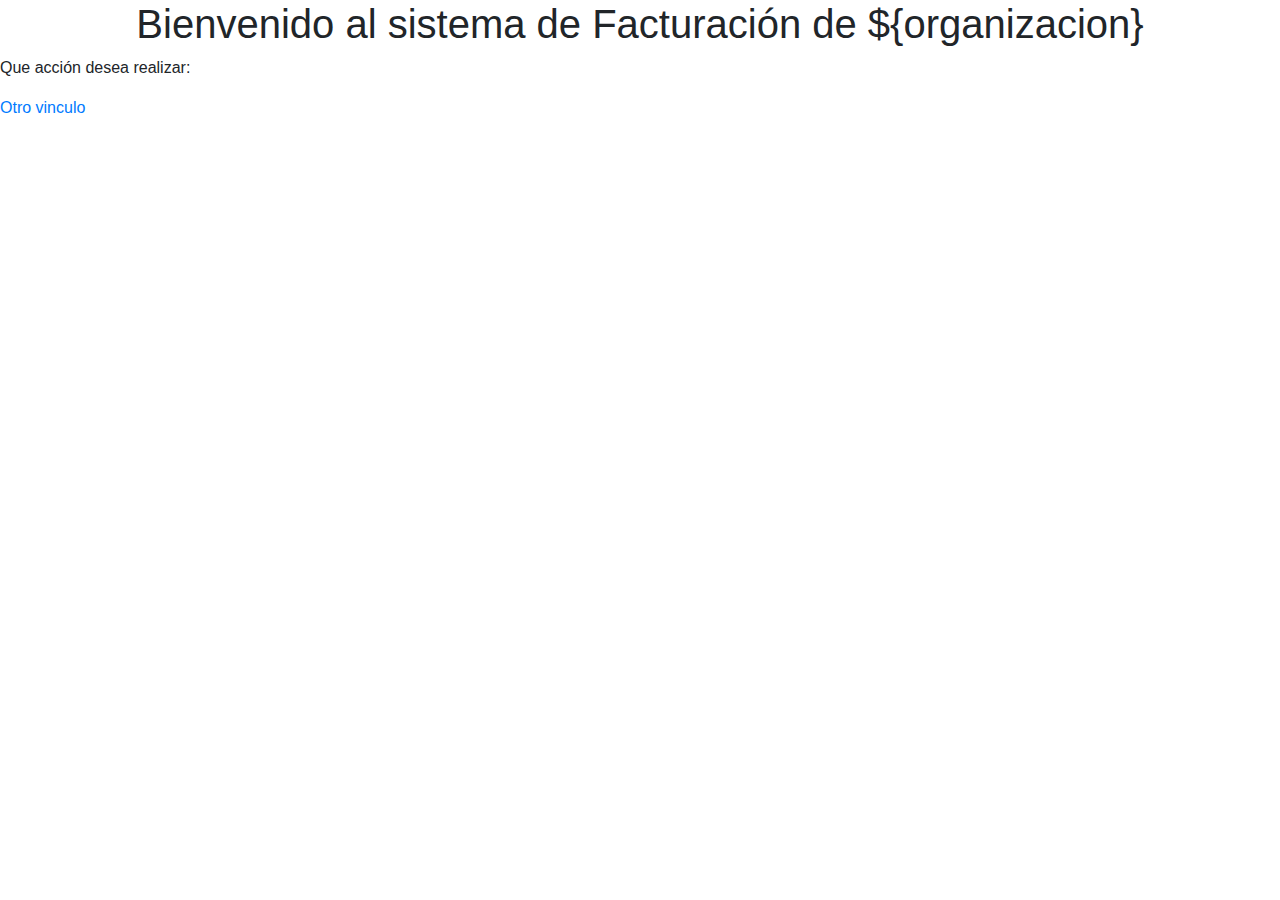
<file: Ejemplos/Groovlet/html/index.html>
<!DOCTYPE html>
<html lang="es-MX">
	<head>
		<meta charset="UTF-8">
		<title>Facturación Making Devs</title>
		<link rel="stylesheet" href="https://maxcdn.bootstrapcdn.com/bootstrap/4.0.0/css/bootstrap.min.css" integrity="sha384-Gn5384xqQ1aoWXA+058RXPxPg6fy4IWvTNh0E263XmFcJlSAwiGgFAW/dAiS6JXm" crossorigin="anonymous">	
	</head>
	<body>

		<div>
			<h1 align="center">
			   Bienvenido al sistema de Facturación de ${organizacion}
			</h1>
		</div>

		<div>
			<p>Que acción desea realizar:</p>
			<div>
				 <a href="form.groovy">Otro vinculo</a>
			</div>
		</div>

		<script src="https://code.jquery.com/jquery-3.2.1.slim.min.js" integrity="sha384-KJ3o2DKtIkvYIK3UENzmM7KCkRr/rE9/Qpg6aAZGJwFDMVNA/GpGFF93hXpG5KkN" crossorigin="anonymous"></script>
		<script src="https://cdnjs.cloudflare.com/ajax/libs/popper.js/1.12.9/umd/popper.min.js" integrity="sha384-ApNbgh9B+Y1QKtv3Rn7W3mgPxhU9K/ScQsAP7hUibX39j7fakFPskvXusvfa0b4Q" crossorigin="anonymous"></script>
		<script src="https://maxcdn.bootstrapcdn.com/bootstrap/4.0.0/js/bootstrap.min.js" integrity="sha384-JZR6Spejh4U02d8jOt6vLEHfe/JQGiRRSQQxSfFWpi1MquVdAyjUar5+76PVCmYl" crossorigin="anonymous"></script>
		<script type="text/javascript">
		console.log("Hola inmundo!");
		</script>
	</body>
</html>
</file>
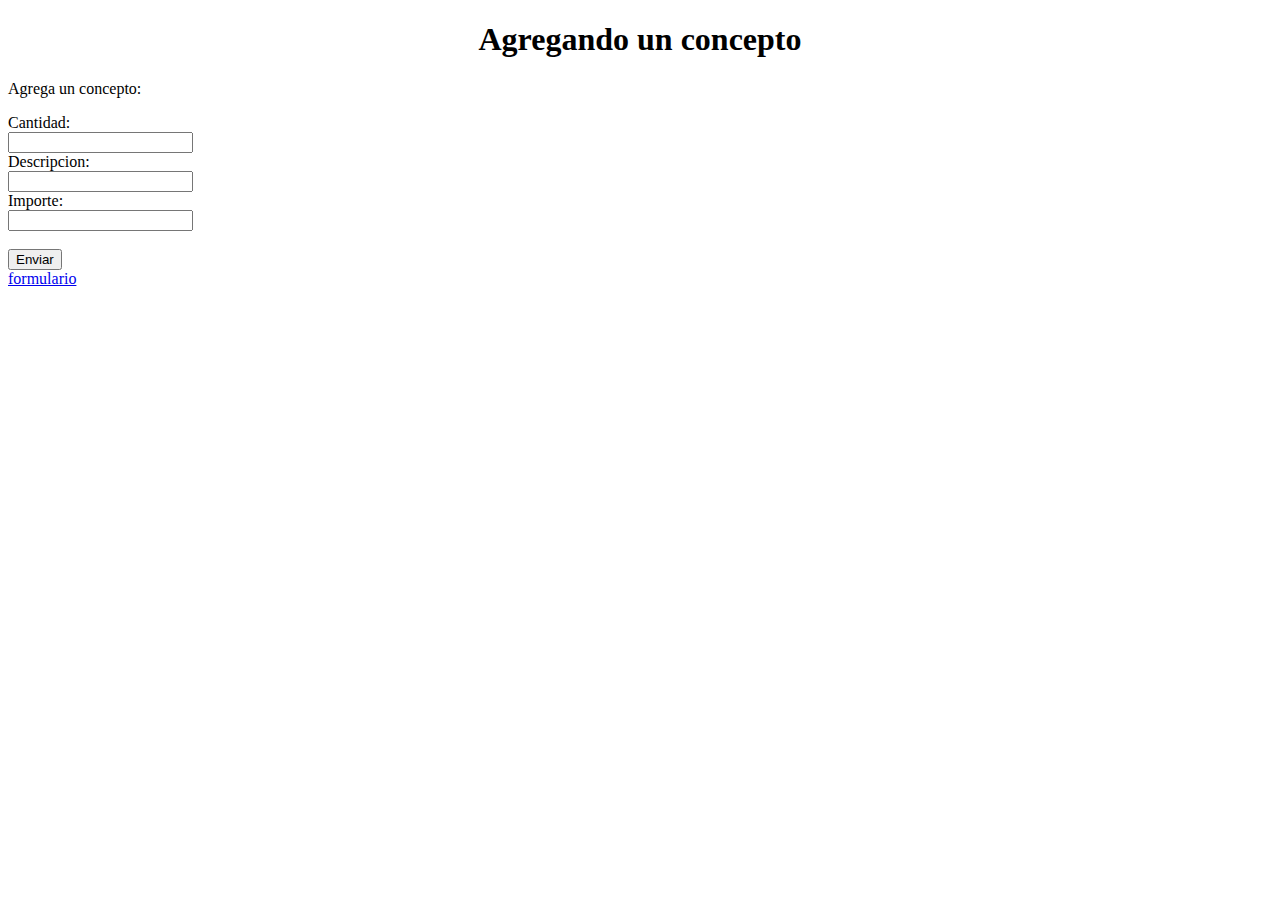
<file: Ejemplos/Groovlet/html/concepto.html>
<!DOCTYPE html>
<html lang="es-MX">
	<head>
		<meta charset="UTF-8">
		<title>Concepto</title>
	</head>
	<body>
		<div>
		  <h1 align="center">Agregando un concepto</h1>
		</div>
		<div>
			<p>Agrega un concepto:</p>
			<form action="concepto.groovy" method="POST">
			  Cantidad:<br>
			  <input name="cantidad" type="text" ><br>
			  Descripcion:<br>
			  <input name="descripcion" type="text" ><br>
			  Importe:<br>
			  <input name="importe" type="text" ><br>
			  <br>
			  <input type="submit" value="Enviar">
			</form>

		<a href="form.groovy">formulario</a>

		</div>
	</body>
</html>
</file>
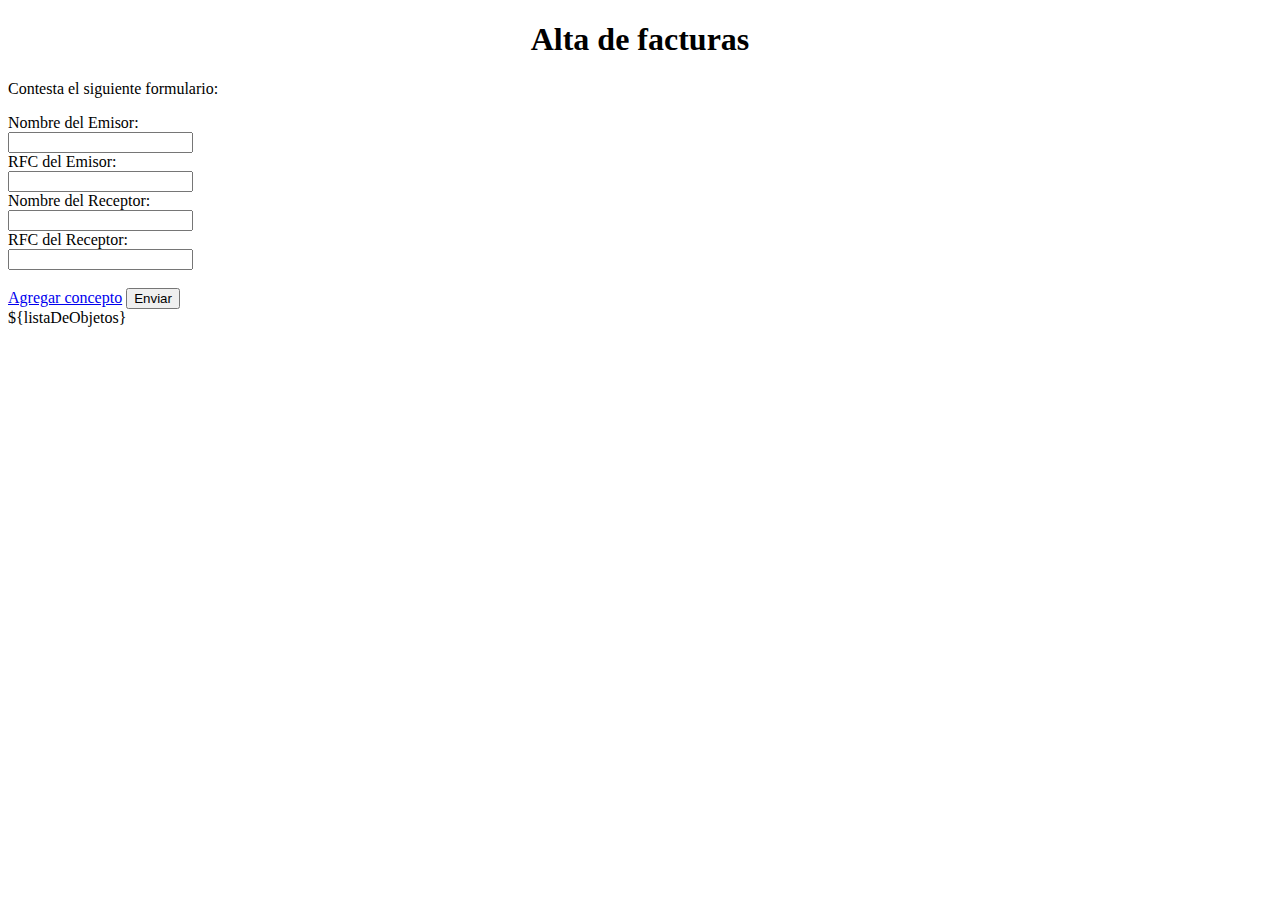
<file: Ejemplos/Groovlet/html/form.html>
<!DOCTYPE html>
<html lang="es-MX">
	<head>
		<meta charset="UTF-8">
		<title>Alta de Facturación</title>
	</head>
	<body>
		<div>
		  <h1 align="center">Alta de facturas</h1>
		</div>
		<div>
			<p>Contesta el siguiente formulario:</p>
			<form action="form.groovy" method="POST">
			  Nombre del Emisor:<br>
			  <input name="nombre_emisor" type="text" ><br>
			  RFC del Emisor:<br>
			  <input name="rfc_emisor" type="text"><br>
			  Nombre del Receptor:<br>
			  <input name="nombre_receptor" type="text"><br>
			  RFC del Receptor:<br>
			  <input name="rfc_receptor"type="text"><br>
			  <br>

			  <a href="concepto.groovy">Agregar concepto</a>

			  <input type="submit" value="Enviar">
			</form>
			${listaDeObjetos}<br/>
		</div>
	</body>
</html>
</file>
